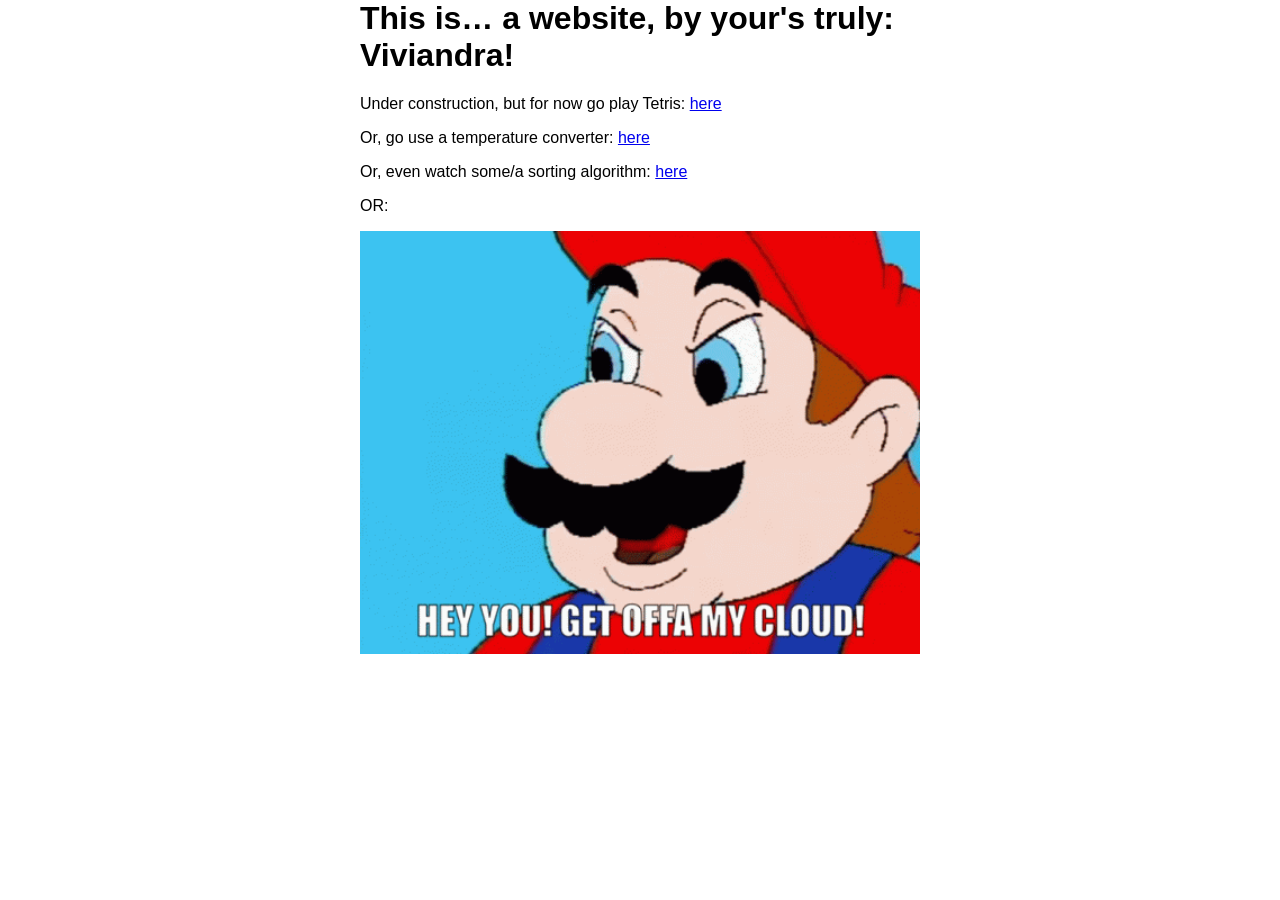
<file: index.html>
<html><head>
<meta charset="utf-8">
<title>Release My Toaster Waffle!</title>
<style>
html { color-scheme: light dark; }
body { width: 35em; margin: 0 auto;
font-family: Tahoma, Verdana, Arial, sans-serif; }
.center {
  display: block;
  margin-left: auto;
  margin-right: auto;
  width: 100%;
}
</style>
</head>
<body>
<h1>This is… a website, by your's truly: Viviandra!</h1>

<p>Under construction, but for now go play Tetris: <a href="tetris">here</a></p>
<p>Or, go use a temperature converter: <a href="day3-temperature">here</a></p>
<p>Or, even watch some/a sorting algorithm: <a href="day5-sorting">here</a></p>

<p>OR: </p>
<img src="/images/hotel_mario_off_my_cloud.gif" class="center">

</body>
</html>
</file>
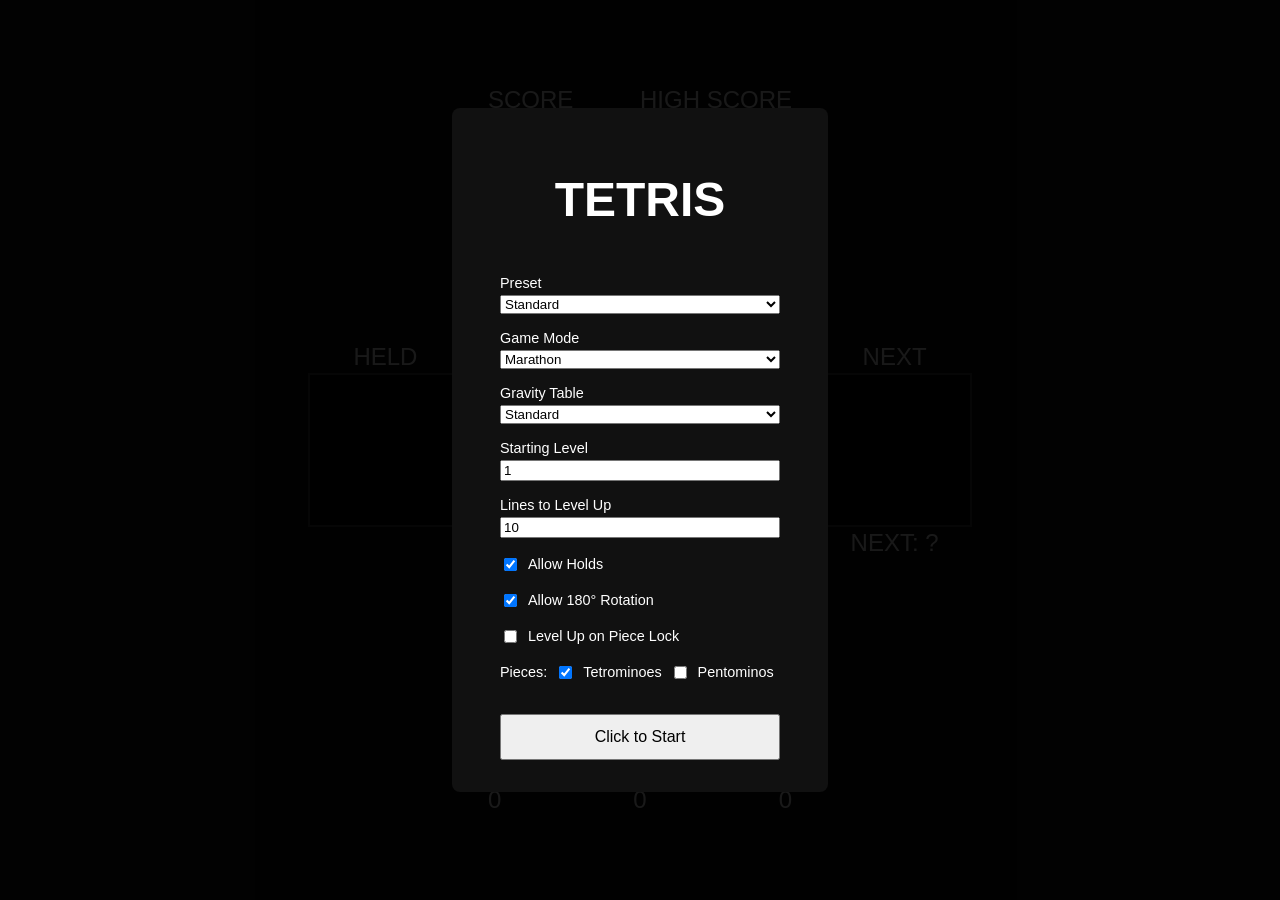
<file: tetris/index.html>
<!DOCTYPE html>
<html lang="en">
<head>
    <meta charset="UTF-8" />
    <title>Tetris</title>
    <link rel="stylesheet" href="css/style.css" />
</head>
<body>
<!-- Fullscreen overlay for settings and click to start -->
<div id="overlay">
    <div id="settings-panel">
        <h1>TETRIS</h1>

        <label>
            Preset
            <select id="setting-preset-select"></select>
        </label>

        <label>
            Game Mode
            <select id="setting-game-mode">
                <option value="marathon">Marathon</option>
                <option value="sprint">Sprint</option>
                <option value="ultra">Ultra</option>
            </select>
        </label>

        <label>
            Gravity Table
            <select id="setting-gravity-table">
                <option value="standard">Standard</option>
                <option value="tgm2">TGM2 Like</option>
            </select>
        </label>

        <label>
            Starting Level
            <input id="setting-starting-level" type="number" min="1" value="1">
        </label>

        <label>
            Lines to Level Up
            <input id="setting-lines-per-level" type="number" min="1" value="10">
        </label>

        <label class="checkbox">
            <input id="setting-allow-hold" type="checkbox" checked>
            Allow Holds
        </label>

        <label class="checkbox">
            <input id="setting-allow-180" type="checkbox" checked>
            Allow 180° Rotation
        </label>

        <label class="checkbox">
            <input id="setting-level-on-lock" type="checkbox">
            Level Up on Piece Lock
        </label>

        <label class="checkbox">
            Pieces:
            <input id="setting-piece-basic" type="checkbox" checked>
            Tetrominoes
            <input id="setting-piece-pent" type="checkbox">
            Pentominos
        </label>

        <button id="start-button">Click to Start</button>
    </div>
</div>

<div class="wrapper">
    <div class="label">HELD</div>
    <canvas id="hold" width="150" height="150"></canvas>
    <div class="label" id="held-label"></div>
</div>
<div class="wrapper">
    <div class="label split">
        <div class="left" id="score-label">SCORE</div>
        <div class="right" id="high-score-label">HIGH SCORE</div>
    </div>
    <div class="label split">
        <div class="left" id="score-num-label">0</div>
        <div class="right" id="high-score-num-label">0</div>
    </div>

    <canvas id="game" width="300" height="600"></canvas>

    <div class="label split">
        <div class="left" id="level-label">LEVEL</div>
        <div class="middle" id="remaining-label">REMAINING</div>
        <div class="right" id="lines-label">LINES</div>
    </div>
    <div class="label split">
        <div class="left" id="level-num-label">0</div>
        <div class="middle" id="remaining-num-label">0</div>
        <div class="right" id="lines-num-label">0</div>
    </div>
</div>
<div class="wrapper">
    <div class="label">NEXT</div>
    <canvas id="next" width="150" height="150"></canvas>
    <div class="label" id="next-label">NEXT: ?</div>
</div>
<script type="module" src="js/main.js"></script>
</body>
</html>
</file>
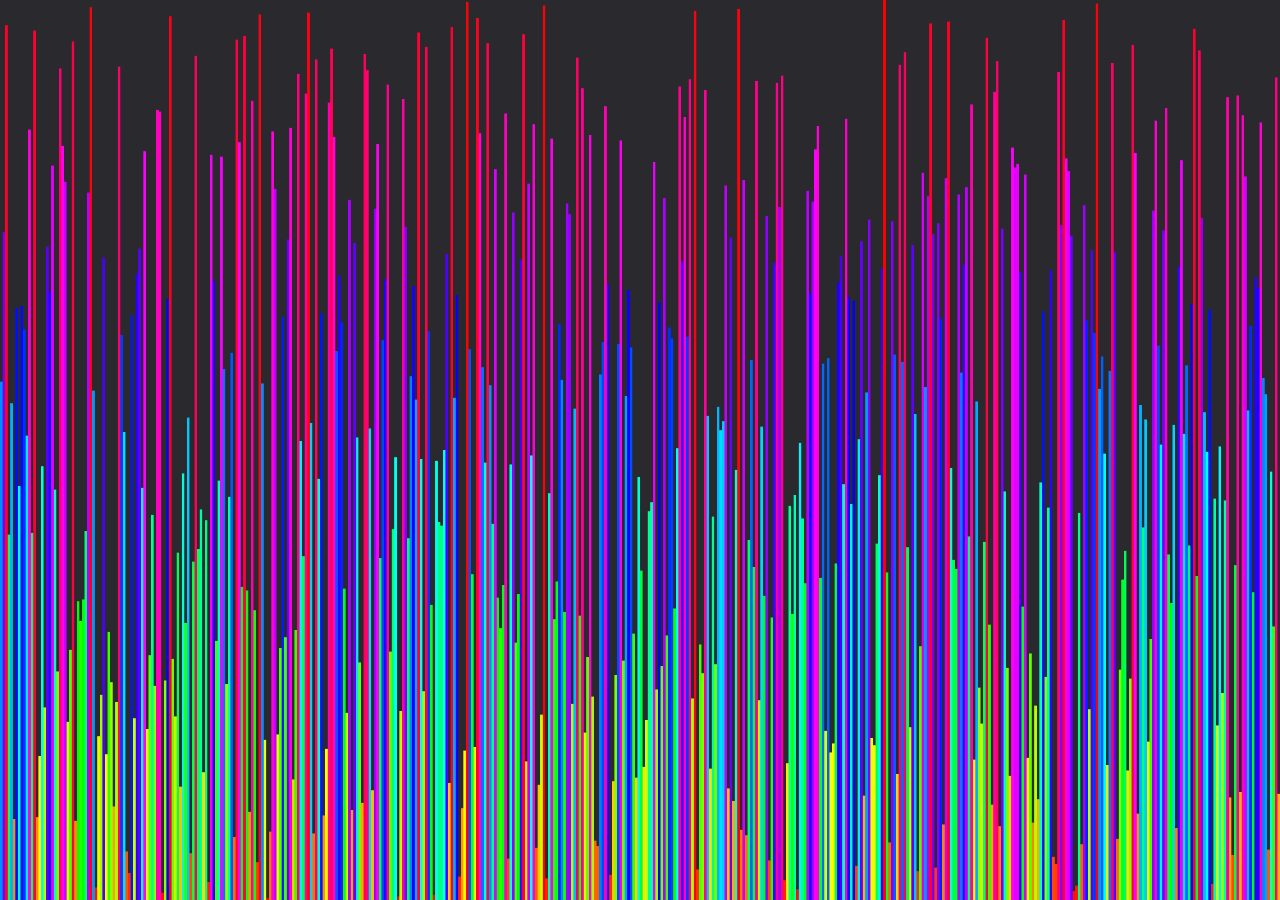
<file: day5-sorting.html>
<!DOCTYPE html>
<html lang="en">
<head>
    <meta charset="UTF-8">
    <title>SORTING</title>

    <style>
        html, body {
            width:  100%;
            height: 100%;
            margin: 0;
            padding: 0;
            /*overflow: hidden;*/
        }
        body {
            background-color: #2a2a2e;
            color: #e8e0ff;
            font-family: Arial, sans-serif;
            text-align: center;
        }
        canvas {
            /*border: 1px solid black;*/
            position: absolute;
            top: 0;
            left: 0;
            width: 100%;
            height: 100%;
        }
    </style>

    <script>
        function randRange(min, max) {
            return Math.floor(Math.random() * (max - min + 1)) + min;
        }

        const ARRAY_SIZE = 500;
        class SortableArray {
            constructor() {
                this.array = [];
                for (let i = 0; i < ARRAY_SIZE; i++) {
                    this.array.push(i + 1);
                }
                this.shuffle();
                // this.array.sort((a, b) => b-a);
                this.swaps = 0;
                this.comparisons = 0;
            }

            shuffle() { //https://stackoverflow.com/a/2450976
                let currentIndex = this.array.length;
                // While there remain elements to shuffle...
                while (currentIndex !== 0) {
                    // Pick a remaining element...
                    let randomIndex = Math.floor(Math.random() * currentIndex);
                    currentIndex--;
                    // And swap it with the current element.
                    [this.array[currentIndex], this.array[randomIndex]] = [
                        this.array[randomIndex], this.array[currentIndex]];
                }
            }

            swap(i, j) {
                this.swaps++;
                [this.array[i], this.array[j]] = [this.array[j], this.array[i]];
            }

            compare(i, j) {
                this.comparisons++;
                return this.array[i] - this.array[j];
            }

            less(i, j) {
                this.comparisons++;
                return this.array[i] < this.array[j];
            }

            greater(i, j) {
                this.comparisons++;
                return this.array[i] > this.array[j];
            }

            // bubbleSort() {
            //     function outerLoop(s, i) {
            //         function innerLoop(s, j) {
            //             function sortCompare(s, i, j) {
            //                 function sortSwap(s, i, j) {
            //                     s.drawSwap(i, j);
            //                     s.swap(i, j);
            //                 }
            //                 s.drawCompare(i, j);
            //                 if (s.greater(i, j) > 0) {
            //                     s.swap(i, j);
            //                 }
            //             }
            //             if (j >= s.array.length - i - 1) {
            //                 return;
            //             }
            //             requestAnimationFrame(() => {
            //                 sortCompare(j, j + 1);
            //             })
            //         }
            //         if (i >= s.array.length) {
            //             return;
            //         }
            //         requestAnimationFrame(() => {
            //             innerLoop(s, 0);
            //             outerLoop(s, i + 1);
            //         })
            //     }
            // }

            getRectDimensions(ctx, i) {
                const width = ctx.canvas.width;
                const height = ctx.canvas.height;
                const rectWidth = (width / ARRAY_SIZE);
                const rectHeight = (this.array[i] / ARRAY_SIZE * height);
                return {
                    x: i * rectWidth,
                    y: height - rectHeight,
                    width: rectWidth,
                    height: rectHeight
                }
            }

            drawArray() {
                const canvas = document.getElementById("canvas");
                const ctx = canvas.getContext("2d");
                ctx.canvas.width = 2000;
                ctx.canvas.height = 1000;

                ctx.clearRect(0, 0, canvas.width, canvas.height);
                for (let i = 0; i < this.array.length; i++) {
                    // console.log(this.array[i]);
                    ctx.fillStyle = "hsl(" + (this.array[i] / ARRAY_SIZE * 360) + " 100% 50%)";
                    let rectDims = this.getRectDimensions(ctx, i);
                    ctx.fillRect(rectDims.x, rectDims.y, rectDims.width, rectDims.height);
                }
            }

            drawCompare(i, j, sortGenerator) {
                this.drawArray();

                // const canvas = document.getElementById("canvas");
                // const ctx = canvas.getContext("2d");
                // let rectDimsI = this.getRectDimensions(ctx, i);
                // let rectDimsJ = this.getRectDimensions(ctx, j);
                //
                // ctx.fillStyle = "rgb(255 0 0 / 50%)";
                // ctx.fillRect(rectDimsI.x, 0, rectDimsI.width, ctx.canvas.height);
                // ctx.fillRect(rectDimsJ.x, 0, rectDimsJ.width, ctx.canvas.height);

                this.runSort(sortGenerator, new NoSwap());
            }

            runSort(sortGenerator, value) {
                // console.log(value);
                let next = sortGenerator.next(value);
                if (value instanceof Done || next.done) {
                    requestAnimationFrame(() => {
                        this.drawArray();
                        console.log("Swaps: " + this.swaps + " Comparisons: " + this.comparisons);
                    });
                    return;
                }
                let val = next.value;
                if (val instanceof Swap) {
                    requestAnimationFrame(() => {
                        this.drawArray();
                        this.runSort(sortGenerator, val);
                    })
                } else {
                    this.runSort(sortGenerator, val);
                }
            }
        }

        class NoSwap {}

        class Comparison {
            constructor(i, j) {
                this.i = i;
                this.j = j;
            }
        }

        class Swap {
            constructor(i, j) {
                this.i = i;
                this.j = j;
            }
        }

        class Done {}

        function* bubbleSort(arr) {
            let n = arr.array.length;
            for (let i = 0; i < n; i++) {
                for (let j = 0; j < n - i - 1; j++) {
                    yield new Comparison(j, j + 1);
                    if (arr.greater(j, j + 1)) {
                        yield new Swap(j, j + 1);
                        arr.swap(j, j + 1);
                    }
                }
            }
            return new Done();
        }

        function* cocktailShakerSort(arr) {
            let swapped = true;
            while (swapped) {
                swapped = false;
                for (let i = 0; i < arr.array.length - 1; i++) {
                    yield new Comparison(i, i + 1);
                    if (arr.greater(i, i + 1)) {
                        yield new Swap(i, i + 1);
                        arr.swap(i, i + 1);
                        swapped = true;
                    }
                }
                for (let i = arr.array.length - 1; i > 0; i--) {
                    yield new Comparison(i, i - 1);
                    if (arr.less(i, i - 1)) {
                        yield new Swap(i, i - 1);
                        arr.swap(i, i - 1);
                    }
                }
            }
            return new Done();
        }

        function* insertionSort(arr) {
            for (let i = 1; i < arr.array.length; i++) {
                let j = i;
                yield new Comparison(j - 1, j);
                while (j > 0 && arr.greater(j - 1, j)) {
                    yield new Swap(j - 1, j);
                    arr.swap(j - 1, j);
                    j--;
                }
            }
        }

        function* selectionSort(arr) {
            for (let i = 0; i < arr.array.length; i++) {
                let min = i;
                for (let j = i + 1; j < arr.array.length; j++) {
                    yield new Comparison(min, j);
                    if (arr.less(j, min)) {
                        min = j;
                    }
                }
                if (min !== i) {
                    yield new Swap(i, min);
                    arr.swap(i, min);
                }
            }
        }

        function* quickSort(arr, low = 0, high = arr.array.length - 1) {
            function* partition(arr, low, high) {
                // let pivot = high;
                let pivot = randRange(low, high);
                if (pivot !== high) { //Move pivot to end
                    yield new Swap(pivot, high);
                    arr.swap(pivot, high);
                    pivot = high;
                }
                let i = low;

                for (let j = low; j < high; j++) {
                    yield new Comparison(j, pivot);
                    if (arr.less(j, pivot)) {
                        if (i !== j) {
                            yield new Swap(i, j);
                            arr.swap(i, j);
                        }
                        i++;
                    }
                }

                if (i !== high) {
                    yield new Swap(i, high);
                    arr.swap(i, high);
                }
                return i;
            }

            if (low < high) {
                let pivotIndex = yield* partition(arr, low, high);

                yield* quickSort(arr, low, pivotIndex - 1);
                yield* quickSort(arr, pivotIndex + 1, high);
            }

            if (low === 0 && high === arr.array.length - 1) {
                return new Done();
            }
        }

        function* heapSort(arr) {
            function* heapify(arr, heapSize, root) {
                let largest = root;
                let left = 2 * root + 1;
                let right = 2 * root + 2;

                if (left < heapSize) {
                    yield new Comparison(left, largest);

                    if (arr.greater(left, largest)) {
                        largest = left;
                    }
                }

                if (right < heapSize) {
                    yield new Comparison(right, largest);

                    if (arr.greater(right, largest)) {
                        largest = right;
                    }
                }

                if (largest !== root) {
                    yield new Swap(root, largest);
                    arr.swap(root, largest);

                    yield* heapify(arr, heapSize, largest);
                }
            }

            let n = arr.array.length;

            // Build max heap
            for (let i = Math.floor(n / 2) - 1; i >= 0; i--) {
                yield* heapify(arr, n, i);
            }

            // Extract elements from heap
            for (let i = n - 1; i > 0; i--) {
                yield new Swap(0, i);
                arr.swap(0, i);

                yield* heapify(arr, i, 0);
            }

            return new Done();
        }

        function* iCantBelieveItSorts(arr) {
            let n = arr.array.length;
            for (let i = 0; i < n; i++) {
                for (let j = 0; j < n; j++) {
                    yield new Comparison(i, j);
                    if (arr.less(i, j)) {
                        yield new Swap(i, j);
                        arr.swap(i, j);
                    }
                }
            }
        }

        // function* radixSortLSDBase2(arr) {
        //     let n = arr.array.length;
        //     // Find maximum value to determine number of bits needed
        //     let max = Math.max(...arr.array);
        //     // Process each bit from least-significant to most-significant
        //     for (let bit = 0; (1 << bit) <= max; bit++) {
        //         let zeroCount = 0;
        //         // Count zeros for this bit
        //         for (let i = 0; i < n; i++) {
        //             yield new Comparison(i, i);
        //             if (((arr.array[i] >> bit) & 1) === 0) {
        //                 zeroCount++;
        //             }
        //         }
        //         // Stable in-place partition by current bit
        //         let target = 0;
        //         while (target < zeroCount) {
        //             yield new Comparison(target, target);
        //             // Already a 0-bit value in correct region
        //             if (((arr.array[target] >> bit) & 1) === 0) {
        //                 target++;
        //                 continue;
        //             }
        //             // Find next 0-bit value to rotate forward
        //             let j = target + 1;
        //             while (j < n) {
        //                 yield new Comparison(j, target);
        //
        //                 if (((arr.array[j] >> bit) & 1) === 0) {
        //                     break;
        //                 }
        //
        //                 j++;
        //             }
        //             // No more zero-bit values
        //             if (j >= n) {
        //                 break;
        //             }
        //             // Rotate element at j into position target
        //             while (j > target) {
        //                 yield new Swap(j - 1, j);
        //                 arr.swap(j - 1, j);
        //                 j--;
        //             }
        //             target++;
        //         }
        //     }
        //     return new Done();
        // }

        let arr = new SortableArray();
        window.addEventListener("load", function(){
            arr.drawArray();
        });
        let count = 0;
        window.addEventListener("click", (e) => {
            if (count % 2 === 0) {
                arr.runSort(iCantBelieveItSorts(arr), new NoSwap());
            } else {
                arr = new SortableArray();
                arr.drawArray();
            }
            count++;
        })
    </script>
</head>
<body>
    <canvas id="canvas" width="1920" height="1080"></canvas>
</body>
</html>
</file>
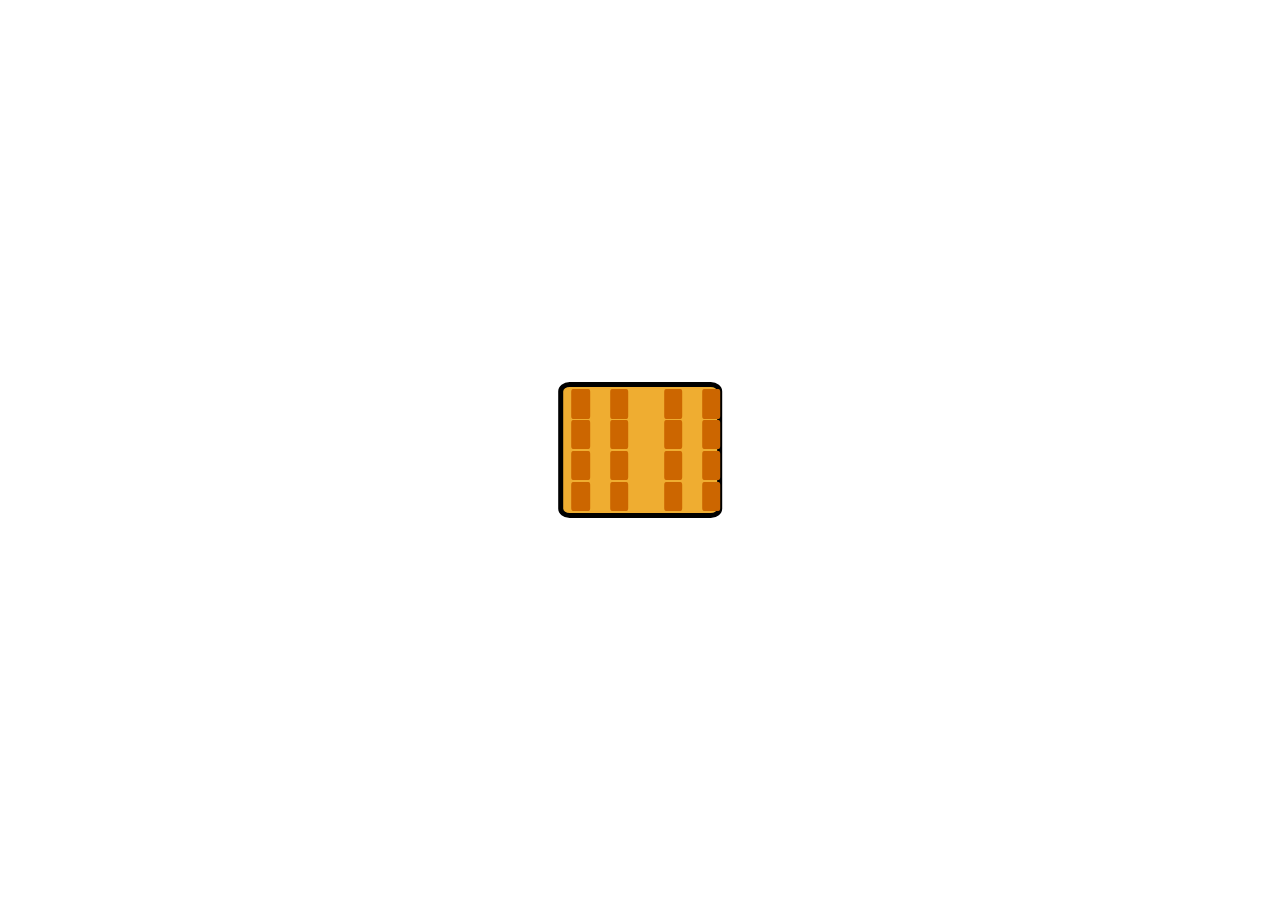
<file: tac.html>
<html>
<head>
<meta charset="utf-8">
<title>Whatever, go my Tac Nayn</title>

<style>
    html {
        color-scheme: light dark;
    }
    body {
        width: 35em;
        margin: 0 auto;
        font-family: Tahoma, Verdana, Arial, sans-serif;
    }
    .center {
        display: block;
        margin-left: auto;
        margin-right: auto;
        width: 100%;
    }
    .waffle-base {
        position: absolute;
        top: 50%;
        left: 50%;
        transform: translate(-50%, -50%);
        background-color: #efad31;
        height: calc(7% * 2);
        width: calc(6% * 2);
        
        border-style: solid;
        border-color: black;
        border-radius: 7%;
        border-width: thick;
        
        display: flex;
        flex-direction: column;
        flex-wrap: wrap;
        justify-content: space-evenly;
    }
    .waffle-spacer {
        display: flex;
        flex-direction: column;
        flex-wrap: wrap;
        justify-content: space-evenly;
        height: 100%;
        width: 50%;
        
        margin: 1% 5%;
    }
    .waffle-hole {
        flex: 1 0 20%;
        margin: 1%;
        background-color: #cc6600;
        height: calc(10% * 2);
        width: calc(6% * 4);
        border-radius: 10%;
    }
</style>
</head>

<body>
    <div class="waffle-base">
        <div class="waffle-spacer">
            <div class="waffle-hole"></div>
            <div class="waffle-hole"></div>
            <div class="waffle-hole"></div>
            <div class="waffle-hole"></div>
            <div class="waffle-hole"></div>
            <div class="waffle-hole"></div>
            <div class="waffle-hole"></div>
            <div class="waffle-hole"></div>
        </div>
            
        <div class="waffle-spacer">
            <div class="waffle-hole"></div>
            <div class="waffle-hole"></div>
            <div class="waffle-hole"></div>
            <div class="waffle-hole"></div>
            <div class="waffle-hole"></div>
            <div class="waffle-hole"></div>
            <div class="waffle-hole"></div>
            <div class="waffle-hole"></div>
        </div>
        
    </div>
</body>
</html>
</file>
<file: tetris/css/style.css>
body {
    background: #111;
    display: flex;
    justify-content: center;
    align-items: center;
    height: 100vh;
    margin: 0;
    gap: 2vw;
    color: #fff;
    font-family: sans-serif;
    font-size: 1.5rem;
}

canvas {
    background: #000;
    border: 2px solid #444;
}


.wrapper {
    display: flex;
    flex-direction: column;
    text-align: center;
    align-items: center;
}

.label {
    height: 2rem;
    width: 100%;
    display: flex;
    align-items: center;
    justify-content: center;
}

.split {
    display: flex;
    flex-direction: row;
    flex-wrap: nowrap;
}

.left {
    text-align: left;
    margin-left: 0;
    margin-right: auto;
    float: left;
}

.right {
    text-align: right;
    margin-left: auto;
    margin-right: 0;
    float: right;
}

.middle {
    text-align: center;
    float: none;
}

.wrapper > canvas {
    align-self: center;
}

#overlay {
    position: fixed;
    inset: 0;
    background: rgba(0, 0, 0, 0.9);
    color: #fff;
    display: flex;
    justify-content: center;
    align-items: center;
    z-index: 999;
    font-family: sans-serif;
}

#overlay.hidden {
    display: none;
}

#settings-panel {
    display: flex;
    flex-direction: column;
    gap: 1rem;
    background: #111;
    padding: 2rem 3rem;
    border-radius: 8px;
    min-width: 280px;
    text-align: center;
}

#settings-panel label {
    display: flex;
    flex-direction: column;
    font-size: 0.9rem;
    text-align: left;
}

#settings-panel label.checkbox {
    flex-direction: row;
    align-items: center;
    gap: 0.5rem;
}

#settings-panel select,
#settings-panel input {
    margin-top: 0.25rem;
}

#start-button {
    margin-top: 1rem;
    padding: 0.75rem;
    font-size: 1rem;
    cursor: pointer;
}
</file>
